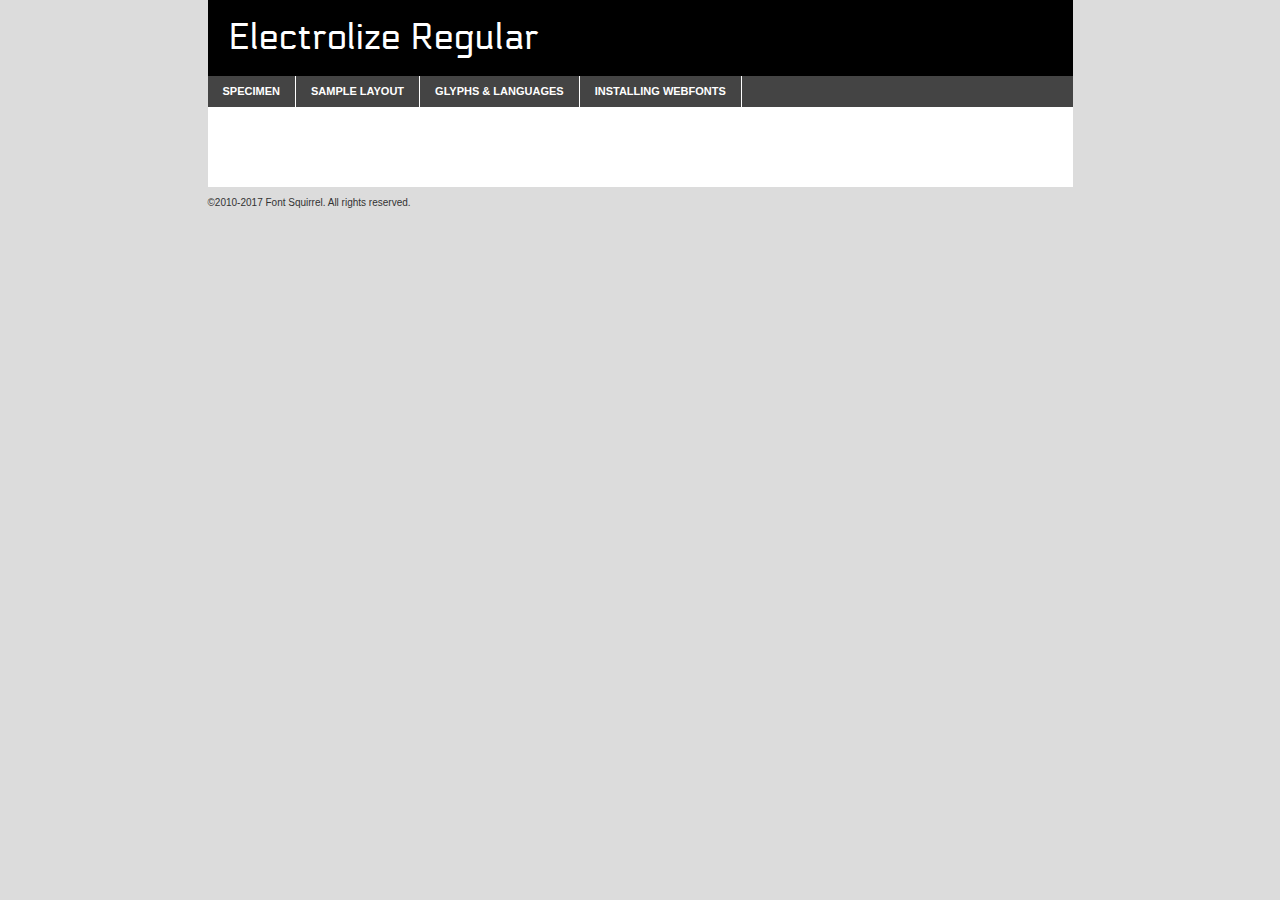
<file: fonts/electrolize-regular-demo.html>
<!DOCTYPE html PUBLIC "-//W3C//DTD XHTML 1.0 Transitional//EN"
	"http://www.w3.org/TR/xhtml1/DTD/xhtml1-transitional.dtd">

<html xmlns="http://www.w3.org/1999/xhtml" xml:lang="en" lang="en">
<head>
	<meta http-equiv="Content-Type" content="text/html; charset=utf-8" />
	<script src="http://ajax.googleapis.com/ajax/libs/jquery/1.7.2/jquery.min.js" type="text/javascript" charset="utf-8"></script>
	<script type="text/javascript">
	(function($){$.fn.easyTabs=function(option){var param=jQuery.extend({fadeSpeed:"fast",defaultContent:1,activeClass:'active'},option);$(this).each(function(){var thisId="#"+this.id;if(param.defaultContent==''){param.defaultContent=1;}
	if(typeof param.defaultContent=="number")
	{var defaultTab=$(thisId+" .tabs li:eq("+(param.defaultContent-1)+") a").attr('href').substr(1);}else{var defaultTab=param.defaultContent;}
	$(thisId+" .tabs li a").each(function(){var tabToHide=$(this).attr('href').substr(1);$("#"+tabToHide).addClass('easytabs-tab-content');});hideAll();changeContent(defaultTab);function hideAll(){$(thisId+" .easytabs-tab-content").hide();}
	function changeContent(tabId){hideAll();$(thisId+" .tabs li").removeClass(param.activeClass);$(thisId+" .tabs li a[href=#"+tabId+"]").closest('li').addClass(param.activeClass);if(param.fadeSpeed!="none")
	{$(thisId+" #"+tabId).fadeIn(param.fadeSpeed);}else{$(thisId+" #"+tabId).show();}}
	$(thisId+" .tabs li").click(function(){var tabId=$(this).find('a').attr('href').substr(1);changeContent(tabId);return false;});});}})(jQuery);
	</script>
	<link rel="stylesheet" href="specimen_files/specimen_stylesheet.css" type="text/css" charset="utf-8" />
	<link rel="stylesheet" href="stylesheet.css" type="text/css" charset="utf-8" />

	<style type="text/css">
					body{
				font-family: 'electrolizeregular';
							}
		</style>

	<title>Electrolize Regular Specimen</title>
	
	
	<script type="text/javascript" charset="utf-8">
		$(document).ready(function() {
			$('#container').easyTabs({defaultContent:1});
		});
	</script>
</head>

<body>
<div id="container">
	<div id="header">
		Electrolize Regular	</div>
	<ul class="tabs">
		<li><a href="#specimen">Specimen</a></li>
		<li><a href="#layout">Sample Layout</a></li>
				<li><a href="#glyphs">Glyphs &amp; Languages</a></li>
		<li><a href="#installing">Installing Webfonts</a></li>
		
	</ul>
	
	<div id="main_content">

		
			<div id="specimen">
		
				<div class="section">
					<div class="grid12 firstcol">
						<div class="huge">AaBb</div>
					</div>
				</div>
		
				<div class="section">
					<div class="glyph_range">A&#x200B;B&#x200b;C&#x200b;D&#x200b;E&#x200b;F&#x200b;G&#x200b;H&#x200b;I&#x200b;J&#x200b;K&#x200b;L&#x200b;M&#x200b;N&#x200b;O&#x200b;P&#x200b;Q&#x200b;R&#x200b;S&#x200b;T&#x200b;U&#x200b;V&#x200b;W&#x200b;X&#x200b;Y&#x200b;Z&#x200b;a&#x200b;b&#x200b;c&#x200b;d&#x200b;e&#x200b;f&#x200b;g&#x200b;h&#x200b;i&#x200b;j&#x200b;k&#x200b;l&#x200b;m&#x200b;n&#x200b;o&#x200b;p&#x200b;q&#x200b;r&#x200b;s&#x200b;t&#x200b;u&#x200b;v&#x200b;w&#x200b;x&#x200b;y&#x200b;z&#x200b;1&#x200b;2&#x200b;3&#x200b;4&#x200b;5&#x200b;6&#x200b;7&#x200b;8&#x200b;9&#x200b;0&#x200b;&amp;&#x200b;.&#x200b;,&#x200b;?&#x200b;!&#x200b;&#64;&#x200b;(&#x200b;)&#x200b;#&#x200b;$&#x200b;%&#x200b;*&#x200b;+&#x200b;-&#x200b;=&#x200b;:&#x200b;;</div>
				</div>
				<div class="section">
					<div class="grid12 firstcol">
						<table class="sample_table">
							<tr><td>10</td><td class="size10">abcdefghijklmnopqrstuvwxyzABCDEFGHIJKLMNOPQRSTUVWXYZ0123456789abcdefghijklmnopqrstuvwxyzABCDEFGHIJKLMNOPQRSTUVWXYZ0123456789abcdefghijklmnopqrstuvwxyzABCDEFGHIJKLMNOPQRSTUVWXYZ</td></tr>
							<tr><td>11</td><td class="size11">abcdefghijklmnopqrstuvwxyzABCDEFGHIJKLMNOPQRSTUVWXYZ0123456789abcdefghijklmnopqrstuvwxyzABCDEFGHIJKLMNOPQRSTUVWXYZ0123456789abcdefghijklmnopqrstuvwxyzABCDEFGHIJKLMNOPQRSTUVWXYZ</td></tr>
							<tr><td>12</td><td class="size12">abcdefghijklmnopqrstuvwxyzABCDEFGHIJKLMNOPQRSTUVWXYZ0123456789abcdefghijklmnopqrstuvwxyzABCDEFGHIJKLMNOPQRSTUVWXYZ0123456789abcdefghijklmnopqrstuvwxyzABCDEFGHIJKLMNOPQRSTUVWXYZ</td></tr>
							<tr><td>13</td><td class="size13">abcdefghijklmnopqrstuvwxyzABCDEFGHIJKLMNOPQRSTUVWXYZ0123456789abcdefghijklmnopqrstuvwxyzABCDEFGHIJKLMNOPQRSTUVWXYZ0123456789abcdefghijklmnopqrstuvwxyzABCDEFGHIJKLMNOPQRSTUVWXYZ</td></tr>
							<tr><td>14</td><td class="size14">abcdefghijklmnopqrstuvwxyzABCDEFGHIJKLMNOPQRSTUVWXYZ0123456789abcdefghijklmnopqrstuvwxyzABCDEFGHIJKLMNOPQRSTUVWXYZ0123456789abcdefghijklmnopqrstuvwxyzABCDEFGHIJKLMNOPQRSTUVWXYZ</td></tr>
							<tr><td>16</td><td class="size16">abcdefghijklmnopqrstuvwxyzABCDEFGHIJKLMNOPQRSTUVWXYZ0123456789abcdefghijklmnopqrstuvwxyzABCDEFGHIJKLMNOPQRSTUVWXYZ</td></tr>
							<tr><td>18</td><td class="size18">abcdefghijklmnopqrstuvwxyzABCDEFGHIJKLMNOPQRSTUVWXYZ0123456789abcdefghijklmnopqrstuvwxyzABCDEFGHIJKLMNOPQRSTUVWXYZ</td></tr>
							<tr><td>20</td><td class="size20">abcdefghijklmnopqrstuvwxyzABCDEFGHIJKLMNOPQRSTUVWXYZ0123456789abcdefghijklmnopqrstuvwxyzABCDEFGHIJKLMNOPQRSTUVWXYZ</td></tr>
							<tr><td>24</td><td class="size24">abcdefghijklmnopqrstuvwxyzABCDEFGHIJKLMNOPQRSTUVWXYZ0123456789abcdefghijklmnopqrstuvwxyzABCDEFGHIJKLMNOPQRSTUVWXYZ</td></tr>
							<tr><td>30</td><td class="size30">abcdefghijklmnopqrstuvwxyzABCDEFGHIJKLMNOPQRSTUVWXYZ0123456789abcdefghijklmnopqrstuvwxyzABCDEFGHIJKLMNOPQRSTUVWXYZ</td></tr>
							<tr><td>36</td><td class="size36">abcdefghijklmnopqrstuvwxyzABCDEFGHIJKLMNOPQRSTUVWXYZ0123456789abcdefghijklmnopqrstuvwxyzABCDEFGHIJKLMNOPQRSTUVWXYZ</td></tr>
							<tr><td>48</td><td class="size48">abcdefghijklmnopqrstuvwxyzABCDEFGHIJKLMNOPQRSTUVWXYZ0123456789abcdefghijklmnopqrstuvwxyzABCDEFGHIJKLMNOPQRSTUVWXYZ</td></tr>
							<tr><td>60</td><td class="size60">abcdefghijklmnopqrstuvwxyzABCDEFGHIJKLMNOPQRSTUVWXYZ0123456789abcdefghijklmnopqrstuvwxyzABCDEFGHIJKLMNOPQRSTUVWXYZ</td></tr>
							<tr><td>72</td><td class="size72">abcdefghijklmnopqrstuvwxyzABCDEFGHIJKLMNOPQRSTUVWXYZ0123456789abcdefghijklmnopqrstuvwxyzABCDEFGHIJKLMNOPQRSTUVWXYZ</td></tr>
							<tr><td>90</td><td class="size90">abcdefghijklmnopqrstuvwxyzABCDEFGHIJKLMNOPQRSTUVWXYZ0123456789abcdefghijklmnopqrstuvwxyzABCDEFGHIJKLMNOPQRSTUVWXYZ</td></tr>
						</table>
				
					</div>
			
				</div>
		
		
		
								<div class="section" id="bodycomparison">


										<div id="xheight">
				<div class="fontbody">&#x25FC;&#x25FC;&#x25FC;&#x25FC;&#x25FC;&#x25FC;&#x25FC;&#x25FC;&#x25FC;&#x25FC;&#x25FC;&#x25FC;&#x25FC;&#x25FC;&#x25FC;&#x25FC;&#x25FC;&#x25FC;&#x25FC;&#x25FC;&#x25FC;&#x25FC;&#x25FC;&#x25FC;&#x25FC;&#x25FC;&#x25FC;&#x25FC;&#x25FC;&#x25FC;&#x25FC;&#x25FC;&#x25FC;&#x25FC;&#x25FC;&#x25FC;&#x25FC;&#x25FC;&#x25FC;&#x25FC;&#x25FC;&#x25FC;&#x25FC;&#x25FC;&#x25FC;&#x25FC;&#x25FC;&#x25FC;&#x25FC;&#x25FC;&#x25FC;&#x25FC;&#x25FC;&#x25FC;&#x25FC;&#x25FC;&#x25FC;&#x25FC;&#x25FC;&#x25FC;&#x25FC;&#x25FC;&#x25FC;&#x25FC;&#x25FC;&#x25FC;&#x25FC;&#x25FC;&#x25FC;&#x25FC;&#x25FC;&#x25FC;&#x25FC;&#x25FC;&#x25FC;&#x25FC;&#x25FC;&#x25FC;&#x25FC;&#x25FC;&#x25FC;&#x25FC;&#x25FC;&#x25FC;&#x25FC;&#x25FC;&#x25FC;&#x25FC;&#x25FC;&#x25FC;&#x25FC;&#x25FC;&#x25FC;&#x25FC;&#x25FC;&#x25FC;&#x25FC;&#x25FC;&#x25FC;body</div><div class="arialbody">body</div><div class="verdanabody">body</div><div class="georgiabody">body</div></div>
										<div class="fontbody" style="z-index:1">
											body<span>Electrolize Regular</span>
										</div>
										<div class="arialbody" style="z-index:1">
											body<span>Arial</span>
										</div>
										<div class="verdanabody" style="z-index:1">
											body<span>Verdana</span>
										</div>
										<div class="georgiabody" style="z-index:1">
											body<span>Georgia</span>
										</div>



								</div>
		
		
				<div class="section psample psample_row1" id="">
					
					<div class="grid2 firstcol">
						<p class="size10"><span>10.</span>Aenean lacinia bibendum nulla sed consectetur. Fusce dapibus, tellus ac cursus commodo, tortor mauris condimentum nibh, ut fermentum massa justo sit amet risus. Nullam id dolor id nibh ultricies vehicula ut id elit. Cum sociis natoque penatibus et magnis dis parturient montes, nascetur ridiculus mus. Nulla vitae elit libero, a pharetra augue.</p>
			
					</div>
					<div class="grid3">
						<p class="size11"><span>11.</span>Aenean lacinia bibendum nulla sed consectetur. Fusce dapibus, tellus ac cursus commodo, tortor mauris condimentum nibh, ut fermentum massa justo sit amet risus. Nullam id dolor id nibh ultricies vehicula ut id elit. Cum sociis natoque penatibus et magnis dis parturient montes, nascetur ridiculus mus. Nulla vitae elit libero, a pharetra augue.</p>
			
					</div>
					<div class="grid3">
						<p class="size12"><span>12.</span>Aenean lacinia bibendum nulla sed consectetur. Fusce dapibus, tellus ac cursus commodo, tortor mauris condimentum nibh, ut fermentum massa justo sit amet risus. Nullam id dolor id nibh ultricies vehicula ut id elit. Cum sociis natoque penatibus et magnis dis parturient montes, nascetur ridiculus mus. Nulla vitae elit libero, a pharetra augue.</p>
			
					</div>
					<div class="grid4">
						<p class="size13"><span>13.</span>Aenean lacinia bibendum nulla sed consectetur. Fusce dapibus, tellus ac cursus commodo, tortor mauris condimentum nibh, ut fermentum massa justo sit amet risus. Nullam id dolor id nibh ultricies vehicula ut id elit. Cum sociis natoque penatibus et magnis dis parturient montes, nascetur ridiculus mus. Nulla vitae elit libero, a pharetra augue.</p>
			
					</div>
					<div class="white_blend"></div>
					
				</div>
				<div class="section psample psample_row2" id="">
					<div class="grid3 firstcol">
						<p class="size14"><span>14.</span>Aenean lacinia bibendum nulla sed consectetur. Fusce dapibus, tellus ac cursus commodo, tortor mauris condimentum nibh, ut fermentum massa justo sit amet risus. Nullam id dolor id nibh ultricies vehicula ut id elit. Cum sociis natoque penatibus et magnis dis parturient montes, nascetur ridiculus mus. Nulla vitae elit libero, a pharetra augue.</p>
			
					</div>
					<div class="grid4">
						<p class="size16"><span>16.</span>Aenean lacinia bibendum nulla sed consectetur. Fusce dapibus, tellus ac cursus commodo, tortor mauris condimentum nibh, ut fermentum massa justo sit amet risus. Nullam id dolor id nibh ultricies vehicula ut id elit. Cum sociis natoque penatibus et magnis dis parturient montes, nascetur ridiculus mus. Nulla vitae elit libero, a pharetra augue.</p>
			
					</div>
					<div class="grid5">
						<p class="size18"><span>18.</span>Aenean lacinia bibendum nulla sed consectetur. Fusce dapibus, tellus ac cursus commodo, tortor mauris condimentum nibh, ut fermentum massa justo sit amet risus. Nullam id dolor id nibh ultricies vehicula ut id elit. Cum sociis natoque penatibus et magnis dis parturient montes, nascetur ridiculus mus. Nulla vitae elit libero, a pharetra augue.</p>
			
					</div>

					<div class="white_blend"></div>

				</div>
				
				<div class="section psample psample_row3" id="">
					<div class="grid5 firstcol">
						<p class="size20"><span>20.</span>Aenean lacinia bibendum nulla sed consectetur. Fusce dapibus, tellus ac cursus commodo, tortor mauris condimentum nibh, ut fermentum massa justo sit amet risus. Nullam id dolor id nibh ultricies vehicula ut id elit. Cum sociis natoque penatibus et magnis dis parturient montes, nascetur ridiculus mus. Nulla vitae elit libero, a pharetra augue.</p>
					</div>
					<div class="grid7">
						<p class="size24"><span>24.</span>Aenean lacinia bibendum nulla sed consectetur. Fusce dapibus, tellus ac cursus commodo, tortor mauris condimentum nibh, ut fermentum massa justo sit amet risus. Nullam id dolor id nibh ultricies vehicula ut id elit. Cum sociis natoque penatibus et magnis dis parturient montes, nascetur ridiculus mus. Nulla vitae elit libero, a pharetra augue.</p>
					</div>
					
					<div class="white_blend"></div>
					
				</div>
				
				<div class="section psample psample_row4" id="">
					<div class="grid12 firstcol">
						<p class="size30"><span>30.</span>Aenean lacinia bibendum nulla sed consectetur. Fusce dapibus, tellus ac cursus commodo, tortor mauris condimentum nibh, ut fermentum massa justo sit amet risus. Nullam id dolor id nibh ultricies vehicula ut id elit. Cum sociis natoque penatibus et magnis dis parturient montes, nascetur ridiculus mus. Nulla vitae elit libero, a pharetra augue.</p>
					</div>
					<div class="white_blend"></div>
					
				</div>
				
				
				
				<div class="section psample psample_row1 fullreverse">
					<div class="grid2 firstcol">
						<p class="size10"><span>10.</span>Aenean lacinia bibendum nulla sed consectetur. Fusce dapibus, tellus ac cursus commodo, tortor mauris condimentum nibh, ut fermentum massa justo sit amet risus. Nullam id dolor id nibh ultricies vehicula ut id elit. Cum sociis natoque penatibus et magnis dis parturient montes, nascetur ridiculus mus. Nulla vitae elit libero, a pharetra augue.</p>
			
					</div>
					<div class="grid3">
						<p class="size11"><span>11.</span>Aenean lacinia bibendum nulla sed consectetur. Fusce dapibus, tellus ac cursus commodo, tortor mauris condimentum nibh, ut fermentum massa justo sit amet risus. Nullam id dolor id nibh ultricies vehicula ut id elit. Cum sociis natoque penatibus et magnis dis parturient montes, nascetur ridiculus mus. Nulla vitae elit libero, a pharetra augue.</p>
			
					</div>
					<div class="grid3">
						<p class="size12"><span>12.</span>Aenean lacinia bibendum nulla sed consectetur. Fusce dapibus, tellus ac cursus commodo, tortor mauris condimentum nibh, ut fermentum massa justo sit amet risus. Nullam id dolor id nibh ultricies vehicula ut id elit. Cum sociis natoque penatibus et magnis dis parturient montes, nascetur ridiculus mus. Nulla vitae elit libero, a pharetra augue.</p>
			
					</div>
					<div class="grid4">
						<p class="size13"><span>13.</span>Aenean lacinia bibendum nulla sed consectetur. Fusce dapibus, tellus ac cursus commodo, tortor mauris condimentum nibh, ut fermentum massa justo sit amet risus. Nullam id dolor id nibh ultricies vehicula ut id elit. Cum sociis natoque penatibus et magnis dis parturient montes, nascetur ridiculus mus. Nulla vitae elit libero, a pharetra augue.</p>
			
					</div>
					<div class="black_blend"></div>
					
				</div>
				
				<div class="section psample psample_row2 fullreverse">
					<div class="grid3 firstcol">
						<p class="size14"><span>14.</span>Aenean lacinia bibendum nulla sed consectetur. Fusce dapibus, tellus ac cursus commodo, tortor mauris condimentum nibh, ut fermentum massa justo sit amet risus. Nullam id dolor id nibh ultricies vehicula ut id elit. Cum sociis natoque penatibus et magnis dis parturient montes, nascetur ridiculus mus. Nulla vitae elit libero, a pharetra augue.</p>
			
					</div>
					<div class="grid4">
						<p class="size16"><span>16.</span>Aenean lacinia bibendum nulla sed consectetur. Fusce dapibus, tellus ac cursus commodo, tortor mauris condimentum nibh, ut fermentum massa justo sit amet risus. Nullam id dolor id nibh ultricies vehicula ut id elit. Cum sociis natoque penatibus et magnis dis parturient montes, nascetur ridiculus mus. Nulla vitae elit libero, a pharetra augue.</p>
			
					</div>
					<div class="grid5">
						<p class="size18"><span>18.</span>Aenean lacinia bibendum nulla sed consectetur. Fusce dapibus, tellus ac cursus commodo, tortor mauris condimentum nibh, ut fermentum massa justo sit amet risus. Nullam id dolor id nibh ultricies vehicula ut id elit. Cum sociis natoque penatibus et magnis dis parturient montes, nascetur ridiculus mus. Nulla vitae elit libero, a pharetra augue.</p>
			
					</div>
					<div class="black_blend"></div>

				</div>
				
				<div class="section psample fullreverse psample_row3" id="">
					<div class="grid5 firstcol">
						<p class="size20"><span>20.</span>Aenean lacinia bibendum nulla sed consectetur. Fusce dapibus, tellus ac cursus commodo, tortor mauris condimentum nibh, ut fermentum massa justo sit amet risus. Nullam id dolor id nibh ultricies vehicula ut id elit. Cum sociis natoque penatibus et magnis dis parturient montes, nascetur ridiculus mus. Nulla vitae elit libero, a pharetra augue.</p>
					</div>
					<div class="grid7">
						<p class="size24"><span>24.</span>Aenean lacinia bibendum nulla sed consectetur. Fusce dapibus, tellus ac cursus commodo, tortor mauris condimentum nibh, ut fermentum massa justo sit amet risus. Nullam id dolor id nibh ultricies vehicula ut id elit. Cum sociis natoque penatibus et magnis dis parturient montes, nascetur ridiculus mus. Nulla vitae elit libero, a pharetra augue.</p>
					</div>
					
					<div class="black_blend"></div>
					
				</div>
				
				<div class="section psample fullreverse psample_row4" id="" style="border-bottom: 20px #000 solid;">
					<div class="grid12 firstcol">
						<p class="size30"><span>30.</span>Aenean lacinia bibendum nulla sed consectetur. Fusce dapibus, tellus ac cursus commodo, tortor mauris condimentum nibh, ut fermentum massa justo sit amet risus. Nullam id dolor id nibh ultricies vehicula ut id elit. Cum sociis natoque penatibus et magnis dis parturient montes, nascetur ridiculus mus. Nulla vitae elit libero, a pharetra augue.</p>
					</div>
					<div class="black_blend"></div>
					
				</div>
				
				
				
				
			</div>
			
			<div id="layout">
				
				<div class="section">
					
					<div class="grid12 firstcol">
						<h1>Lorem Ipsum Dolor</h1>
						<h2>Etiam porta sem malesuada magna mollis euismod</h2>
						
						<p class="byline">By <a href="#link">Aenean Lacinia</a></p>
					</div>
				</div>
				<div class="section">
					<div class="grid8 firstcol">
						<p class="large">Donec sed odio dui. Morbi leo risus, porta ac consectetur ac, vestibulum at eros. Fusce dapibus, tellus ac cursus commodo, tortor mauris condimentum nibh, ut fermentum massa justo sit amet risus. </p>

						
						<h3>Pellentesque ornare sem</h3>

						<p>Maecenas sed diam eget risus varius blandit sit amet non magna. Maecenas faucibus mollis interdum. Donec ullamcorper nulla non metus auctor fringilla. Nullam id dolor id nibh ultricies vehicula ut id elit. Nullam id dolor id nibh ultricies vehicula ut id elit. </p>

						<p>Aenean eu leo quam. Pellentesque ornare sem lacinia quam venenatis vestibulum. Lorem ipsum dolor sit amet, consectetur adipiscing elit. Cum sociis natoque penatibus et magnis dis parturient montes, nascetur ridiculus mus. </p>

						<p>Nulla vitae elit libero, a pharetra augue. Praesent commodo cursus magna, vel scelerisque nisl consectetur et. Aenean lacinia bibendum nulla sed consectetur. </p>

						<p>Nullam quis risus eget urna mollis ornare vel eu leo. Nullam quis risus eget urna mollis ornare vel eu leo. Maecenas sed diam eget risus varius blandit sit amet non magna. Donec ullamcorper nulla non metus auctor fringilla. </p>

						<h3>Cras mattis consectetur</h3>

						<p>Aenean eu leo quam. Pellentesque ornare sem lacinia quam venenatis vestibulum. Aenean lacinia bibendum nulla sed consectetur. Integer posuere erat a ante venenatis dapibus posuere velit aliquet. Cras mattis consectetur purus sit amet fermentum. </p>

						<p>Nullam id dolor id nibh ultricies vehicula ut id elit. Nullam quis risus eget urna mollis ornare vel eu leo. Cras mattis consectetur purus sit amet fermentum.</p>
					</div>
					
					<div class="grid4 sidebar">
						
						<div class="box reverse">
							<p class="last">Nullam quis risus eget urna mollis ornare vel eu leo. Donec ullamcorper nulla non metus auctor fringilla. Cras mattis consectetur purus sit amet fermentum. Sed posuere consectetur est at lobortis. Lorem ipsum dolor sit amet, consectetur adipiscing elit. </p>
						</div>
						
						<p class="caption">Maecenas sed diam eget risus varius.</p>

						<p>Vestibulum id ligula porta felis euismod semper. Integer posuere erat a ante venenatis dapibus posuere velit aliquet. Vestibulum id ligula porta felis euismod semper. Sed posuere consectetur est at lobortis. Maecenas sed diam eget risus varius blandit sit amet non magna. Fusce dapibus, tellus ac cursus commodo, tortor mauris condimentum nibh, ut fermentum massa justo sit amet risus. </p>

					

						<p>Duis mollis, est non commodo luctus, nisi erat porttitor ligula, eget lacinia odio sem nec elit. Aenean lacinia bibendum nulla sed consectetur. Vivamus sagittis lacus vel augue laoreet rutrum faucibus dolor auctor. Aenean lacinia bibendum nulla sed consectetur. Nullam quis risus eget urna mollis ornare vel eu leo. </p>

						<p>Praesent commodo cursus magna, vel scelerisque nisl consectetur et. Donec ullamcorper nulla non metus auctor fringilla. Maecenas faucibus mollis interdum. Fusce dapibus, tellus ac cursus commodo, tortor mauris condimentum nibh, ut fermentum massa justo sit amet risus. </p>

					</div>
				</div>
				
			</div>


			



		<div id="glyphs">
			<div class="section">
				<div class="grid12 firstcol">
			
				<h1>Language Support</h1>
				<p>The subset of Electrolize Regular in this kit supports the following languages:<br />
			
					Albanian, Basque, Breton, Chamorro, Danish, English, Faroese, Finnish, Frisian, Galician, German, Icelandic, Italian, Malagasy, Norwegian, Portuguese, Spanish, Alsatian, Aragonese, Arapaho, Arrernte, Asturian, Aymara, Bislama, Cebuano, Corsican, Fijian, French_creole, Genoese, Gilbertese, Greenlandic, Haitian_creole, Hiligaynon, Hmong, Hopi, Ibanag, Iloko_ilokano, Indonesian, Interglossa_glosa, Interlingua, Irish_gaelic, Jerriais, Lojban, Lombard, Luxembourgeois, Manx, Mohawk, Norfolk_pitcairnese, Occitan, Oromo, Pangasinan, Papiamento, Piedmontese, Potawatomi, Rhaeto-romance, Romansh, Rotokas, Sami_lule, Samoan, Sardinian, Scots_gaelic, Seychelles_creole, Shona, Sicilian, Somali, Southern_ndebele, Swahili, Swati_swazi, Tagalog_filipino_pilipino, Tetum, Tok_pisin, Uyghur_latinized, Volapuk, Walloon, Warlpiri, Xhosa, Yapese, Zulu, Latinbasic, Ubasic, Demo				</p>
				<h1>Glyph Chart</h1>
				<p>The subset of Electrolize Regular in this kit includes all the glyphs listed below. Unicode entities are included above each glyph to help you insert individual characters into your layout.</p>
				<div id="glyph_chart">
			
																				 <div><p>&amp;#13;</p>&#13;</div>
																				 <div><p>&amp;#32;</p>&#32;</div>
																				 <div><p>&amp;#33;</p>&#33;</div>
																				 <div><p>&amp;#34;</p>&#34;</div>
																				 <div><p>&amp;#35;</p>&#35;</div>
																				 <div><p>&amp;#36;</p>&#36;</div>
																				 <div><p>&amp;#37;</p>&#37;</div>
																				 <div><p>&amp;#38;</p>&#38;</div>
																				 <div><p>&amp;#39;</p>&#39;</div>
																				 <div><p>&amp;#40;</p>&#40;</div>
																				 <div><p>&amp;#41;</p>&#41;</div>
																				 <div><p>&amp;#42;</p>&#42;</div>
																				 <div><p>&amp;#43;</p>&#43;</div>
																				 <div><p>&amp;#44;</p>&#44;</div>
																				 <div><p>&amp;#45;</p>&#45;</div>
																				 <div><p>&amp;#46;</p>&#46;</div>
																				 <div><p>&amp;#47;</p>&#47;</div>
																				 <div><p>&amp;#48;</p>&#48;</div>
																				 <div><p>&amp;#49;</p>&#49;</div>
																				 <div><p>&amp;#50;</p>&#50;</div>
																				 <div><p>&amp;#51;</p>&#51;</div>
																				 <div><p>&amp;#52;</p>&#52;</div>
																				 <div><p>&amp;#53;</p>&#53;</div>
																				 <div><p>&amp;#54;</p>&#54;</div>
																				 <div><p>&amp;#55;</p>&#55;</div>
																				 <div><p>&amp;#56;</p>&#56;</div>
																				 <div><p>&amp;#57;</p>&#57;</div>
																				 <div><p>&amp;#58;</p>&#58;</div>
																				 <div><p>&amp;#59;</p>&#59;</div>
																				 <div><p>&amp;#60;</p>&#60;</div>
																				 <div><p>&amp;#61;</p>&#61;</div>
																				 <div><p>&amp;#62;</p>&#62;</div>
																				 <div><p>&amp;#63;</p>&#63;</div>
																				 <div><p>&amp;#64;</p>&#64;</div>
																				 <div><p>&amp;#65;</p>&#65;</div>
																				 <div><p>&amp;#66;</p>&#66;</div>
																				 <div><p>&amp;#67;</p>&#67;</div>
																				 <div><p>&amp;#68;</p>&#68;</div>
																				 <div><p>&amp;#69;</p>&#69;</div>
																				 <div><p>&amp;#70;</p>&#70;</div>
																				 <div><p>&amp;#71;</p>&#71;</div>
																				 <div><p>&amp;#72;</p>&#72;</div>
																				 <div><p>&amp;#73;</p>&#73;</div>
																				 <div><p>&amp;#74;</p>&#74;</div>
																				 <div><p>&amp;#75;</p>&#75;</div>
																				 <div><p>&amp;#76;</p>&#76;</div>
																				 <div><p>&amp;#77;</p>&#77;</div>
																				 <div><p>&amp;#78;</p>&#78;</div>
																				 <div><p>&amp;#79;</p>&#79;</div>
																				 <div><p>&amp;#80;</p>&#80;</div>
																				 <div><p>&amp;#81;</p>&#81;</div>
																				 <div><p>&amp;#82;</p>&#82;</div>
																				 <div><p>&amp;#83;</p>&#83;</div>
																				 <div><p>&amp;#84;</p>&#84;</div>
																				 <div><p>&amp;#85;</p>&#85;</div>
																				 <div><p>&amp;#86;</p>&#86;</div>
																				 <div><p>&amp;#87;</p>&#87;</div>
																				 <div><p>&amp;#88;</p>&#88;</div>
																				 <div><p>&amp;#89;</p>&#89;</div>
																				 <div><p>&amp;#90;</p>&#90;</div>
																				 <div><p>&amp;#91;</p>&#91;</div>
																				 <div><p>&amp;#92;</p>&#92;</div>
																				 <div><p>&amp;#93;</p>&#93;</div>
																				 <div><p>&amp;#94;</p>&#94;</div>
																				 <div><p>&amp;#95;</p>&#95;</div>
																				 <div><p>&amp;#96;</p>&#96;</div>
																				 <div><p>&amp;#97;</p>&#97;</div>
																				 <div><p>&amp;#98;</p>&#98;</div>
																				 <div><p>&amp;#99;</p>&#99;</div>
																				 <div><p>&amp;#100;</p>&#100;</div>
																				 <div><p>&amp;#101;</p>&#101;</div>
																				 <div><p>&amp;#102;</p>&#102;</div>
																				 <div><p>&amp;#103;</p>&#103;</div>
																				 <div><p>&amp;#104;</p>&#104;</div>
																				 <div><p>&amp;#105;</p>&#105;</div>
																				 <div><p>&amp;#106;</p>&#106;</div>
																				 <div><p>&amp;#107;</p>&#107;</div>
																				 <div><p>&amp;#108;</p>&#108;</div>
																				 <div><p>&amp;#109;</p>&#109;</div>
																				 <div><p>&amp;#110;</p>&#110;</div>
																				 <div><p>&amp;#111;</p>&#111;</div>
																				 <div><p>&amp;#112;</p>&#112;</div>
																				 <div><p>&amp;#113;</p>&#113;</div>
																				 <div><p>&amp;#114;</p>&#114;</div>
																				 <div><p>&amp;#115;</p>&#115;</div>
																				 <div><p>&amp;#116;</p>&#116;</div>
																				 <div><p>&amp;#117;</p>&#117;</div>
																				 <div><p>&amp;#118;</p>&#118;</div>
																				 <div><p>&amp;#119;</p>&#119;</div>
																				 <div><p>&amp;#120;</p>&#120;</div>
																				 <div><p>&amp;#121;</p>&#121;</div>
																				 <div><p>&amp;#122;</p>&#122;</div>
																				 <div><p>&amp;#123;</p>&#123;</div>
																				 <div><p>&amp;#124;</p>&#124;</div>
																				 <div><p>&amp;#125;</p>&#125;</div>
																				 <div><p>&amp;#126;</p>&#126;</div>
																				 <div><p>&amp;#160;</p>&#160;</div>
																				 <div><p>&amp;#161;</p>&#161;</div>
																				 <div><p>&amp;#162;</p>&#162;</div>
																				 <div><p>&amp;#163;</p>&#163;</div>
																				 <div><p>&amp;#164;</p>&#164;</div>
																				 <div><p>&amp;#165;</p>&#165;</div>
																				 <div><p>&amp;#166;</p>&#166;</div>
																				 <div><p>&amp;#167;</p>&#167;</div>
																				 <div><p>&amp;#168;</p>&#168;</div>
																				 <div><p>&amp;#169;</p>&#169;</div>
																				 <div><p>&amp;#170;</p>&#170;</div>
																				 <div><p>&amp;#171;</p>&#171;</div>
																				 <div><p>&amp;#172;</p>&#172;</div>
																				 <div><p>&amp;#173;</p>&#173;</div>
																				 <div><p>&amp;#174;</p>&#174;</div>
																				 <div><p>&amp;#175;</p>&#175;</div>
																				 <div><p>&amp;#176;</p>&#176;</div>
																				 <div><p>&amp;#177;</p>&#177;</div>
																				 <div><p>&amp;#178;</p>&#178;</div>
																				 <div><p>&amp;#179;</p>&#179;</div>
																				 <div><p>&amp;#180;</p>&#180;</div>
																				 <div><p>&amp;#181;</p>&#181;</div>
																				 <div><p>&amp;#182;</p>&#182;</div>
																				 <div><p>&amp;#183;</p>&#183;</div>
																				 <div><p>&amp;#184;</p>&#184;</div>
																				 <div><p>&amp;#185;</p>&#185;</div>
																				 <div><p>&amp;#186;</p>&#186;</div>
																				 <div><p>&amp;#187;</p>&#187;</div>
																				 <div><p>&amp;#188;</p>&#188;</div>
																				 <div><p>&amp;#189;</p>&#189;</div>
																				 <div><p>&amp;#190;</p>&#190;</div>
																				 <div><p>&amp;#191;</p>&#191;</div>
																				 <div><p>&amp;#192;</p>&#192;</div>
																				 <div><p>&amp;#193;</p>&#193;</div>
																				 <div><p>&amp;#194;</p>&#194;</div>
																				 <div><p>&amp;#195;</p>&#195;</div>
																				 <div><p>&amp;#196;</p>&#196;</div>
																				 <div><p>&amp;#197;</p>&#197;</div>
																				 <div><p>&amp;#198;</p>&#198;</div>
																				 <div><p>&amp;#199;</p>&#199;</div>
																				 <div><p>&amp;#200;</p>&#200;</div>
																				 <div><p>&amp;#201;</p>&#201;</div>
																				 <div><p>&amp;#202;</p>&#202;</div>
																				 <div><p>&amp;#203;</p>&#203;</div>
																				 <div><p>&amp;#204;</p>&#204;</div>
																				 <div><p>&amp;#205;</p>&#205;</div>
																				 <div><p>&amp;#206;</p>&#206;</div>
																				 <div><p>&amp;#207;</p>&#207;</div>
																				 <div><p>&amp;#208;</p>&#208;</div>
																				 <div><p>&amp;#209;</p>&#209;</div>
																				 <div><p>&amp;#210;</p>&#210;</div>
																				 <div><p>&amp;#211;</p>&#211;</div>
																				 <div><p>&amp;#212;</p>&#212;</div>
																				 <div><p>&amp;#213;</p>&#213;</div>
																				 <div><p>&amp;#214;</p>&#214;</div>
																				 <div><p>&amp;#215;</p>&#215;</div>
																				 <div><p>&amp;#216;</p>&#216;</div>
																				 <div><p>&amp;#217;</p>&#217;</div>
																				 <div><p>&amp;#218;</p>&#218;</div>
																				 <div><p>&amp;#219;</p>&#219;</div>
																				 <div><p>&amp;#220;</p>&#220;</div>
																				 <div><p>&amp;#221;</p>&#221;</div>
																				 <div><p>&amp;#222;</p>&#222;</div>
																				 <div><p>&amp;#223;</p>&#223;</div>
																				 <div><p>&amp;#224;</p>&#224;</div>
																				 <div><p>&amp;#225;</p>&#225;</div>
																				 <div><p>&amp;#226;</p>&#226;</div>
																				 <div><p>&amp;#227;</p>&#227;</div>
																				 <div><p>&amp;#228;</p>&#228;</div>
																				 <div><p>&amp;#229;</p>&#229;</div>
																				 <div><p>&amp;#230;</p>&#230;</div>
																				 <div><p>&amp;#231;</p>&#231;</div>
																				 <div><p>&amp;#232;</p>&#232;</div>
																				 <div><p>&amp;#233;</p>&#233;</div>
																				 <div><p>&amp;#234;</p>&#234;</div>
																				 <div><p>&amp;#235;</p>&#235;</div>
																				 <div><p>&amp;#236;</p>&#236;</div>
																				 <div><p>&amp;#237;</p>&#237;</div>
																				 <div><p>&amp;#238;</p>&#238;</div>
																				 <div><p>&amp;#239;</p>&#239;</div>
																				 <div><p>&amp;#240;</p>&#240;</div>
																				 <div><p>&amp;#241;</p>&#241;</div>
																				 <div><p>&amp;#242;</p>&#242;</div>
																				 <div><p>&amp;#243;</p>&#243;</div>
																				 <div><p>&amp;#244;</p>&#244;</div>
																				 <div><p>&amp;#245;</p>&#245;</div>
																				 <div><p>&amp;#246;</p>&#246;</div>
																				 <div><p>&amp;#247;</p>&#247;</div>
																				 <div><p>&amp;#248;</p>&#248;</div>
																				 <div><p>&amp;#249;</p>&#249;</div>
																				 <div><p>&amp;#250;</p>&#250;</div>
																				 <div><p>&amp;#251;</p>&#251;</div>
																				 <div><p>&amp;#252;</p>&#252;</div>
																				 <div><p>&amp;#253;</p>&#253;</div>
																				 <div><p>&amp;#254;</p>&#254;</div>
																				 <div><p>&amp;#255;</p>&#255;</div>
																				 <div><p>&amp;#338;</p>&#338;</div>
																				 <div><p>&amp;#339;</p>&#339;</div>
																				 <div><p>&amp;#710;</p>&#710;</div>
																				 <div><p>&amp;#732;</p>&#732;</div>
																				 <div><p>&amp;#8192;</p>&#8192;</div>
																				 <div><p>&amp;#8193;</p>&#8193;</div>
																				 <div><p>&amp;#8194;</p>&#8194;</div>
																				 <div><p>&amp;#8195;</p>&#8195;</div>
																				 <div><p>&amp;#8196;</p>&#8196;</div>
																				 <div><p>&amp;#8197;</p>&#8197;</div>
																				 <div><p>&amp;#8198;</p>&#8198;</div>
																				 <div><p>&amp;#8199;</p>&#8199;</div>
																				 <div><p>&amp;#8200;</p>&#8200;</div>
																				 <div><p>&amp;#8201;</p>&#8201;</div>
																				 <div><p>&amp;#8202;</p>&#8202;</div>
																				 <div><p>&amp;#8208;</p>&#8208;</div>
																				 <div><p>&amp;#8209;</p>&#8209;</div>
																				 <div><p>&amp;#8210;</p>&#8210;</div>
																				 <div><p>&amp;#8211;</p>&#8211;</div>
																				 <div><p>&amp;#8212;</p>&#8212;</div>
																				 <div><p>&amp;#8216;</p>&#8216;</div>
																				 <div><p>&amp;#8217;</p>&#8217;</div>
																				 <div><p>&amp;#8218;</p>&#8218;</div>
																				 <div><p>&amp;#8220;</p>&#8220;</div>
																				 <div><p>&amp;#8221;</p>&#8221;</div>
																				 <div><p>&amp;#8222;</p>&#8222;</div>
																				 <div><p>&amp;#8226;</p>&#8226;</div>
																				 <div><p>&amp;#8239;</p>&#8239;</div>
																				 <div><p>&amp;#8249;</p>&#8249;</div>
																				 <div><p>&amp;#8250;</p>&#8250;</div>
																				 <div><p>&amp;#8287;</p>&#8287;</div>
																				 <div><p>&amp;#8364;</p>&#8364;</div>
																				 <div><p>&amp;#9724;</p>&#9724;</div>
																																						</div>	
				</div>
		
		
			</div>
		</div>
		
		
		<div id="specs">
			
		</div>
	
		<div id="installing">
			<div class="section">
				<div class="grid7 firstcol">
					<h1>Installing Webfonts</h1>
					
					<p>Webfonts are supported by all major browser platforms but not all in the same way. There are currently four different font formats that must be included in order to target all browsers. This includes TTF, WOFF, EOT and SVG.</p>
					
					<h2>1. Upload your webfonts</h2>
					<p>You must upload your webfont kit to your website. They should be in or near the same directory as your CSS files.</p>
					
					<h2>2. Include the webfont stylesheet</h2>
					<p>A special CSS @font-face declaration helps the various browsers select the appropriate font it needs without causing you a bunch of headaches. Learn more about this syntax by reading the <a href="https://www.fontspring.com/blog/further-hardening-of-the-bulletproof-syntax">Fontspring blog post</a> about it. The code for it is as follows:</p>


<code>
@font-face{ 
	font-family: 'MyWebFont';
	src: url('WebFont.eot');
	src: url('WebFont.eot?#iefix') format('embedded-opentype'),
	     url('WebFont.woff') format('woff'),
	     url('WebFont.ttf') format('truetype'),
	     url('WebFont.svg#webfont') format('svg');
}
</code>

	<p>We've already gone ahead and generated the code for you. All you have to do is link to the stylesheet in your HTML, like this:</p>
	<code>&lt;link rel=&quot;stylesheet&quot; href=&quot;stylesheet.css&quot; type=&quot;text/css&quot; charset=&quot;utf-8&quot; /&gt;</code>

					<h2>3. Modify your own stylesheet</h2>
					<p>To take advantage of your new fonts, you must tell your stylesheet to use them. Look at the original @font-face declaration above and find the property called "font-family." The name linked there will be what you use to reference the font. Prepend that webfont name to the font stack in the "font-family" property, inside the selector you want to change. For example:</p>
<code>p { font-family: 'WebFont', Arial, sans-serif; }</code>

<h2>4. Test</h2>
<p>Getting webfonts to work cross-browser <em>can</em> be tricky. Use the information in the sidebar to help you if you find that fonts aren't loading in a particular browser.</p>
				</div>
				
				<div class="grid5 sidebar">
					<div class="box">
						<h2>Troubleshooting<br />Font-Face Problems</h2>
						<p>Having trouble getting your webfonts to load in your new website? Here are some tips to sort out what might be the problem.</p>

						<h3>Fonts not showing in any browser</h3>

						<p>This sounds like you need to work on the plumbing. You either did not upload the fonts to the correct directory, or you did not link the fonts properly in the CSS. If you've confirmed that all this is correct and you still have a problem, take a look at your .htaccess file and see if requests are getting intercepted.</p>

						<h3>Fonts not loading in iPhone or iPad</h3>

						<p>The most common problem here is that you are serving the fonts from an IIS server. IIS refuses to serve files that have unknown MIME types. If that is the case, you must set the MIME type for SVG to "image/svg+xml" in the server settings. Follow these instructions from Microsoft if you need help.</p>

						<h3>Fonts not loading in Firefox</h3>

						<p>The primary reason for this failure? You are still using a version Firefox older than 3.5. So upgrade already! If that isn't it, then you are very likely serving fonts from a different domain. Firefox requires that all font assets be served from the same domain. Lastly it is possible that you need to add WOFF to your list of MIME types (if you are serving via IIS.)</p>

						<h3>Fonts not loading in IE</h3>

						<p>Are you looking at Internet Explorer on an actual Windows machine or are you cheating by using a service like Adobe BrowserLab? Many of these screenshot services do not render @font-face for IE. Best to test it on a real machine.</p>

						<h3>Fonts not loading in IE9</h3>

						<p>IE9, like Firefox, requires that fonts be served from the same domain as the website. Make sure that is the case.</p>
					</div>
				</div>
			</div>
			
		</div>
	
	</div>
	<div id="footer">
		<p>&copy;2010-2017 Font Squirrel. All rights reserved.</p>
	</div>
</div>
</body>
</html>
</file>
<file: fonts/stylesheet.css>
/*! Generated by Font Squirrel (https://www.fontsquirrel.com) on December 30, 2020 */



@font-face {
    font-family: 'electrolizeregular';
    src: url('electrolize-regular-webfont.woff2') format('woff2'),
         url('electrolize-regular-webfont.woff') format('woff');
    font-weight: normal;
    font-style: normal;

}
</file>
<file: fonts/specimen_files/specimen_stylesheet.css>
@import url('grid_12-825-55-15.css');

/*  
	CSS Reset by Eric Meyer - Released under Public Domain
    http://meyerweb.com/eric/tools/css/reset/
*/
html, body, div, span, applet, object, iframe,
h1, h2, h3, h4, h5, h6, p, blockquote, pre,
a, abbr, acronym, address, big, cite, code,
del, dfn, em, font, img, ins, kbd, q, s, samp,
small, strike, strong, sub, sup, tt, var,
b, u, i, center, dl, dt, dd, ol, ul, li,
fieldset, form, label, legend, table, 
caption, tbody, tfoot, thead, tr, th, td 
                  {margin: 0;padding: 0;border: 0;outline: 0;
                  font-size: 100%;vertical-align: baseline;
                  background: transparent;}
body              {line-height: 1;}
ol, ul            {list-style: none;}
blockquote, q     {quotes: none;}
blockquote:before, blockquote:after,
q:before, q:after {content: '';	content: none;}
:focus            {outline: 0;}
ins               {text-decoration: none;}
del               {text-decoration: line-through;}
table             {border-collapse: collapse;border-spacing: 0;}




body {
	color: #000;
	background-color: #dcdcdc;
}

a {
	text-decoration: none;
	color: #1883ba;
}

h1{
	font-size: 32px;
	font-weight: normal;
	font-style: normal;
	margin-bottom: 18px;
}

h2{
	font-size: 18px;
}

#container {
	width: 865px;
	margin: 0px auto;
}


#header {
	padding: 20px;
	font-size: 36px;
	background-color: #000;
	color: #fff;
}

#header span {
	color: #666;
}
#main_content {
	background-color: #fff;
	padding: 60px 20px 20px;
}


#footer p {
	margin: 0;
	padding-top: 10px;
	padding-bottom: 50px;
	color: #333;
	font: 10px Arial, sans-serif;
}

.tabs {
	width: 100%;
	height: 31px;
	background-color: #444;
}
.tabs li {
	float:  left;
	margin: 0;
	overflow: hidden;
	background-color: #444;
}
.tabs li a {
	display: block;
	color: #fff;
	text-decoration: none;
	font: bold 11px/11px 'Arial';
	text-transform: uppercase;
	padding: 10px 15px;
	border-right: 1px solid #fff;
}

.tabs li a:hover {
		background-color: #00b3ff;

}

.tabs li.active a {
	color:  #000;
	background-color: #fff;
}



div.huge {
	
	font-size: 300px;
	line-height: 1em;
	padding: 0;
	letter-spacing: -.02em;
	overflow: hidden;
}
div.glyph_range {
	font-size: 72px;
	line-height: 1.1em;
}

.size10{ font-size: 10px; }
.size11{ font-size: 11px; }
.size12{ font-size: 12px; }
.size13{ font-size: 13px; }
.size14{ font-size: 14px; }
.size16{ font-size: 16px; }
.size18{ font-size: 18px; }
.size20{ font-size: 20px; }
.size24{ font-size: 24px; }
.size30{ font-size: 30px; }
.size36{ font-size: 36px; }
.size48{ font-size: 48px; }
.size60{ font-size: 60px; }
.size72{ font-size: 72px; }
.size90{ font-size: 90px; }


.psample_row1 {	height: 120px;}
.psample_row1 {	height: 120px;}
.psample_row2 {	height: 160px;}
.psample_row3 {	height: 160px;}
.psample_row4 {	height: 160px;}

.psample {
	overflow: hidden;
	position: relative;
}
.psample p {
	line-height: 1.3em;
	display: block;
	overflow: hidden;
	margin: 0;
}

.psample span {
	margin-right: .5em;
}

.white_blend {
	width: 100%;
	height: 61px;
	background-image: url([data-uri]);
	position: absolute;
	bottom: 0;
}
.black_blend {
	width: 100%;
	height: 61px;
	background-image: url([data-uri]);
	position: absolute;
	bottom: 0;
}
.fullreverse {
	background:  #000 !important;
	color:  #fff !important;
	margin-left: -20px;
	padding-left: 20px;
	margin-right: -20px;
	padding-right: 20px;
	padding: 20px;
	margin-bottom:0;
}


.sample_table td {
	padding-top: 3px;
	padding-bottom:5px;
	padding-left: 5px;
	vertical-align: middle;
	line-height: 1.2em;
}

.sample_table td:first-child {
	background-color: #eee;
	text-align: right;
	padding-right: 5px;
	padding-left: 0;
	padding: 5px;
	font: 11px/12px "Courier New", Courier, mono;
}

code {
	white-space: pre;
	background-color: #eee;
	display: block;
	padding: 10px;
	margin-bottom: 18px;
	overflow: auto;
}


.bottom,.last 	{margin-bottom:0 !important; padding-bottom:0 !important;}

.box  { 
  padding: 18px; 
  margin-bottom: 18px; 
  background: #eee; 
}

.reverse,.reversed { background:  #000 !important;color:  #fff !important; border: none !important;}

#bodycomparison {
	position: relative;
	overflow: hidden;
	font-size: 72px;
	height: 90px;
	white-space: nowrap;
}

#bodycomparison div{
	font-size: 72px;
	line-height: 90px;
	display: inline;
	margin: 0 15px 0 0;
	padding: 0;
}

#bodycomparison div span{
	font: 10px Arial;
	position: absolute;
	left: 0;
}
#xheight {
	float: none;
	position: absolute;
	color: #d9f3ff;
	font-size: 72px;
	line-height: 90px;
}

.fontbody {
 position: relative;
}
.arialbody{
	font-family: Arial;
	position: relative;
}
.verdanabody{
	font-family: Verdana;
	position: relative;
}
.georgiabody{
	font-family: Georgia;
	position: relative;
}

/* @group Layout page
 */

#layout h1 {
	font-size: 36px;
	line-height: 42px;
	font-weight: normal;
	font-style: normal;
}

#layout h2 {
	font-size: 24px;
	line-height: 23px;
	font-weight: normal;
	font-style: normal;
}

#layout h3 {
	font-size: 22px;
	line-height: 1.4em;
	margin-top: 1em;
	font-weight: normal;
	font-style: normal;
}


#layout p.byline {
	font-size: 12px;
	margin-top: 18px;
	line-height: 12px;
	margin-bottom: 0;
}
#layout p {
	font-size: 14px;
	line-height: 21px;
	margin-bottom: .5em;
}

#layout p.large{
	font-size: 18px;
	line-height: 26px;
}

#layout .sidebar p{
	font-size: 12px;
	line-height: 1.4em;
}

#layout p.caption {
	font-size: 10px;
	margin-top: -16px;
	margin-bottom: 18px;
}

/* @end */

/* @group Glyphs */

#glyph_chart div{
	background-color: #d9f3ff;
	color: black;
	float: left;
	font-size: 36px;
	height: 1.2em;
	line-height: 1.2em;
	margin-bottom: 1px;
	margin-right: 1px;
	text-align: center;
	width: 1.2em;
	position: relative;
	padding: .6em .2em .2em;
}

#glyph_chart div p {
	position: absolute;
	left: 0;
	top: 0;
	display: block;
	text-align: center;
	font: bold 9px Arial, sans-serif;
	background-color: #3a768f;
	width: 100%;
	color: #fff;
	padding: 2px 0;
}


#glyphs h1 {
	font-family: Arial, sans-serif;
}
/* @end */

/* @group Installing */

#installing {
	font: 13px Arial, sans-serif;
}

#installing p,
#glyphs p{
	line-height: 1.2em;
	margin-bottom: 18px;
	font: 13px Arial, sans-serif;
}



#installing h3{
	font-size: 15px;
	margin-top: 18px;
}

/* @end */

#rendering h1 {
	font-family: Arial, sans-serif;
}
.render_table td {
	font: 11px "Courier New", Courier, mono;
	vertical-align: middle;
}
</file>
